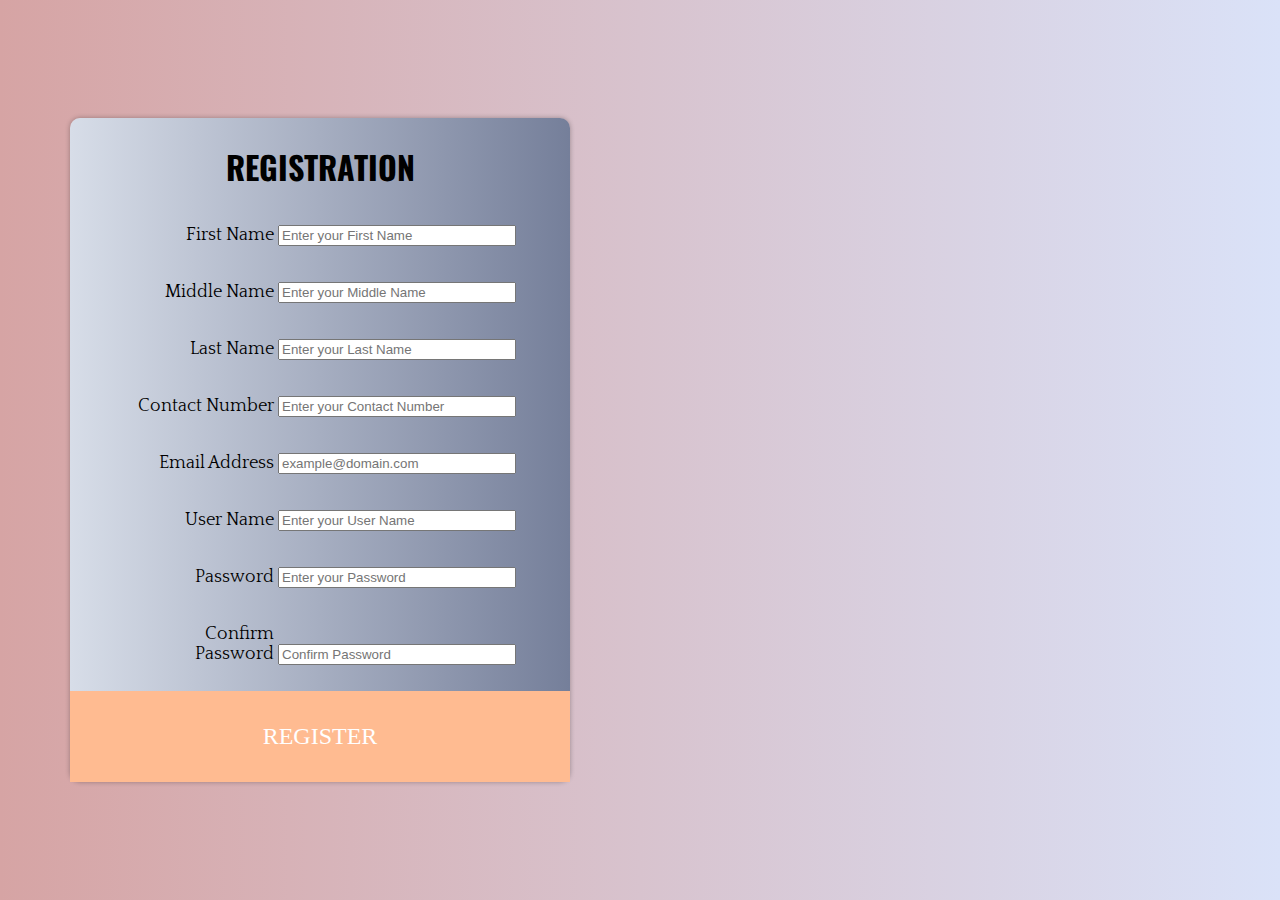
<file: index.html>
<!doctype html>
<html lang="en">
  <head>
    <meta charset="utf-8">
    <meta name="viewport" content="width=device-width, initial-scale=1">

    <link rel="stylesheet" href="CSS/index.css">
    <script src="JS/index.js" defer></script>

    <link href="https://fonts.googleapis.com/css?family=Oswald|Quattrocento" rel="stylesheet">

    <link href="https://cdn.jsdelivr.net/npm/bootstrap@5.0.0-beta1/dist/css/bootstrap.min.css" rel="stylesheet" integrity="sha384-giJF6kkoqNQ00vy+HMDP7azOuL0xtbfIcaT9wjKHr8RbDVddVHyTfAAsrekwKmP1" crossorigin="anonymous">

    <link rel="icon" href="https://www.flaticon.com/svg/static/icons/svg/3534/3534139.svg">
    <title>Registration Form</title>
  </head>

  <body>
    <div id="startResult">
        <h1>REGISTRATION</h1>
            <ul>
                <li><label for="firstName">First Name</label>
                <input type="text" id="firstName" name="firstName" placeholder="Enter your First Name" minlength="5" required></li>
                    
                <li> <label for="middleName">Middle Name</label>
                <input type="text" id="middleName" name="middleName" placeholder="Enter your Middle Name" minlength="5" required></li>
                
                <li><label for="lastName">Last Name</label>
                <input type="text" id="lastName" name="lastName" placeholder="Enter your Last Name" minlength="5" required></li>
                
                
                <li><label for="contactNumber">Contact Number</label>
                <input type="tel" id='contactNumber' name="contactNumber" placeholder="Enter your Contact Number" pattern="[0-9]" minlenght="11" maxlength="11" required></li>
                
                <li><label for="emailAddress">Email Address</label>
                    <input type="email" id='emailAddress' name="emailAddress" placeholder="example@domain.com" minlength="5" required></li>

                <li><label for="userName">User Name</label>
                <input type="text" id="userName" name="userName" placeholder="Enter your User Name" minlength="5" required></li>
                
                
                <li><label for="password1">Password</label>
                <input type="password" id="password1" name="password1" placeholder="Enter your Password" minlength="5" required></li>
                
                
                <li><label for="password2">Confirm Password</label>
                <input type="password" id="password2" name="password2" placeholder="Confirm Password" minlength="5" required></li>        
            </ul>

            <button type="submit" id="submitBtn" onclick="submit()">Register</button>  
    </div>

    <div id="resultDiv" style="visibility: hidden;">
        <h1>Sucessfully Registered</h1>
    </div>

  </body>
</html>
</file>
<file: CSS/index.css>
/* font-family: "Oswald", Sans-Serif;


font-family: "Quattrocento", Serif; */
body {
  margin: 0;
  min-height: 100vh;
  padding: 0;
  display: flex;
  justify-content: center;
  align-items: center;
  background: #dae2f8; /* fallback for old browsers */
  background: -webkit-linear-gradient(
    to right,
    #d6a4a4,
    #dae2f8
  ); /* Chrome 10-25, Safari 5.1-6 */
  background: linear-gradient(
    to right,
    #d6a4a4,
    #dae2f8
  ); /* W3C, IE 10+/ Edge, Firefox 16+, Chrome 26+, Opera 12+, Safari 7+ */
}

div {
  background: #757f9a; /* fallback for old browsers */
  background: -webkit-linear-gradient(
    to right,
    #d7dde8,
    #757f9a
  ); /* Chrome 10-25, Safari 5.1-6 */
  background: linear-gradient(
    to right,
    #d7dde8,
    #757f9a
  ); /* W3C, IE 10+/ Edge, Firefox 16+, Chrome 26+, Opera 12+, Safari 7+ */
  padding: 0;
  margin: auto;
  max-width: 100%;
  width: 500px;
  border-radius: 10px;
  box-shadow: 0 0 5px rgba(0, 0, 0, 0.3);
  text-align: center;
}
div h1 {
  padding: 0.2rem;
  font-family: "Oswald", Sans-Serif;
}

ul {
  list-style: none;
  padding: 0;
}
ul li {
  padding: 10px;
  margin: 1rem 0;
  font-size: 1.1rem;
  font-family: "Quattrocento", Serif;
}
ul li input:hover {
  cursor: pointer;
}

button {
  background-color: #ffbb91;
  font-size: 1.5rem;
  display: block;
  color: white;
  border: none;
  outline: none;
  padding: 2rem;
  width: 100%;
  font-family: inherit;
  text-transform: uppercase;
}

button:hover {
  cursor: pointer;
  background-color: #ffcc91;
}

input {
  width: 230px;
}
label {
  display: inline-block;
  width: 150px;
  text-align: right;
}
</file>
